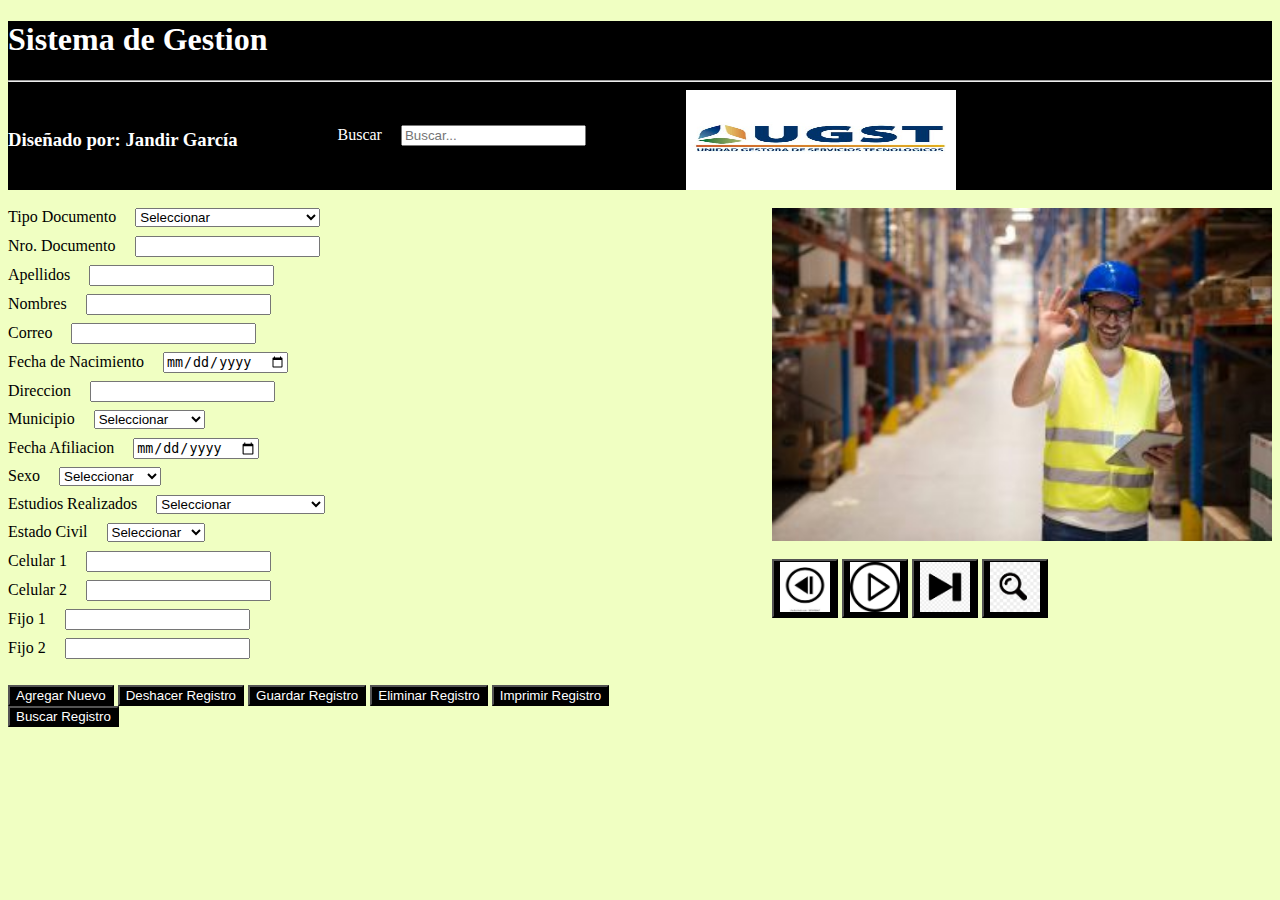
<file: Trabajo2/index.html>
<!DOCTYPE html>
<html>
    <head>
        <meta charset="UTF-8">
        <title>Sistema de Gestion</title>
        <style>
            html{
                background-color:rgb(240,435,194);
            }
            .topD{
                display:flex;
                align-items:center;
                gap:100px;
                background-color:black;
                color:white;
                flex-wrap:nowrap;
            }
            .fimg{
                height:100px;
                width:270px;
            }
            .first{
                background-color:black;
                color:white;
            }
            .formDis{
                display:grid;
                grid-template-columns:1fr 500px;
                gap:50px;
                align-items:start;
            }
            .aFig{
                margin:0;
            }
            .aFig img{
                display:block;
                width:100%;
                height:auto;
            }
            .colD{
                justify-content:center;
                align-items: center;
            }
            button{
                background-color:black;
                color:white;
            }
            .barra1{
                height:50px;
                width:50px;
            }
            label{
                display:inline-block;
                margin-right:15px;
                margin-bottom:10px;
            }
        </style>
    </head>
    
    <body>
        <div class="first">
            <h1>Sistema de Gestion</h1>
            <hr />
            <header class="topD">
                <h3>Diseñado por: Jandir García</h3>
                <form>
                    <label for="buscar">Buscar</label>
                    <input id="buscar" type="search" placeholder="Buscar...">                </form>
                </form>
                <img class="fimg" src="../assets/ugs.jpeg"/>
            </header>
        </div>
        <br />
        <main class="formDis">
            <section class="colIz">
                <form>
                    <label for="tipoD">Tipo Documento       </label>
                    <select id="tipoD">
                        <option selected disabled>Seleccionar</option>
                        <option>CEDULA DE CIUDADANIA</option>
                        <option>PASAPORTE</option>
                        <option>ACTA</option>
                    </select><br />
                    <label for="NDoc">Nro. Documento</label>
                    <input id="NDoc" type="text" ><br />
                    <label for="surname">Apellidos</label>
                    <input id="surname" type="text" ><br />
                    <label for="names">Nombres</label>
                    <input id="names" type="text" ><br />
                    <label for="correo">Correo</label>
                    <input id="correo" type="email" ><br />
                    <label for="fNac">Fecha de Nacimiento</label>
                    <input id="fNac" type="date" ><br />
                    <label for="dirN">Direccion</label>
                    <input id="dirN" type="text" ><br />
                    <label for="muNi">Municipio</label>
                    <select id="muNi">
                        <option selected disabled>Seleccionar</option>
                        <option>CHINANDEGA</option>
                        <option>LEON</option>
                        <option>NINDIRI</option>
                    </select><br />
                    <label for="fechaAf">Fecha Afiliacion</label>
                    <input id="fechaAf" type="date" ><br />
                    <label for="sexo">Sexo</label>
                    <select id="sexo">
                        <option selected disabled>Seleccionar</option>
                        <option>MASCULINO</option>
                        <option>FEMENINO</option>
                    </select><br />
                    <label for="estR">Estudios Realizados</label>
                    <select id="estR">
                        <option selected disabled>Seleccionar</option>
                        <option>BACHILLER</option>
                        <option>UNIVERSIDAD</option>
                        <option>ESTUDIOS PRIMARIOS</option>
                    </select><br />
                    <label for="estC">Estado Civil</label>
                    <select id="estC">
                        <option selected disabled>Seleccionar</option>
                        <option>CASADO/A</option>
                        <option>SOLTERO/A</option>
                        <option>OTRO</option>
                    </select><br />
                    <label for="cel1">Celular 1</label>
                    <input id="cel1" type="text" ><br />
                    <label for="cel2">Celular 2</label>
                    <input id="cel2" type="text" ><br />
                    <label for="fijo1">Fijo 1</label>
                    <input id="fijo1" type="text" ><br />
                    <label for="fijo2">Fijo 2</label>
                    <input id="fijo2" type="text" ><br /><br />
                </form>
                <button type="button">Agregar Nuevo</button>
                    <button type="button">Deshacer Registro</button>
                    <button type="sumbit">Guardar Registro</button>
                    <button type="button">Eliminar Registro</button>
                    <button type="button">Imprimir Registro</button>
                    <button type="button">Buscar Registro</button>
            </section>
            
            <aside class="colD">
                <figure class="aFig">
                    <img src="../assets/inventario.jpeg"/>
                </figure>
                <br />
                <button><img class="barra1" src="../assets/reproductorA.jpeg"/></button>
                <button><img class="barra1" src="../assets/reproductor.png"/></button>
                <button><img class="barra1" src="../assets/reprA.png"/></button>
                <button><img class="barra1" src="../assets/lupa.png"/></button>
            </aside>
        </main>
    </body>
</html>
</file>
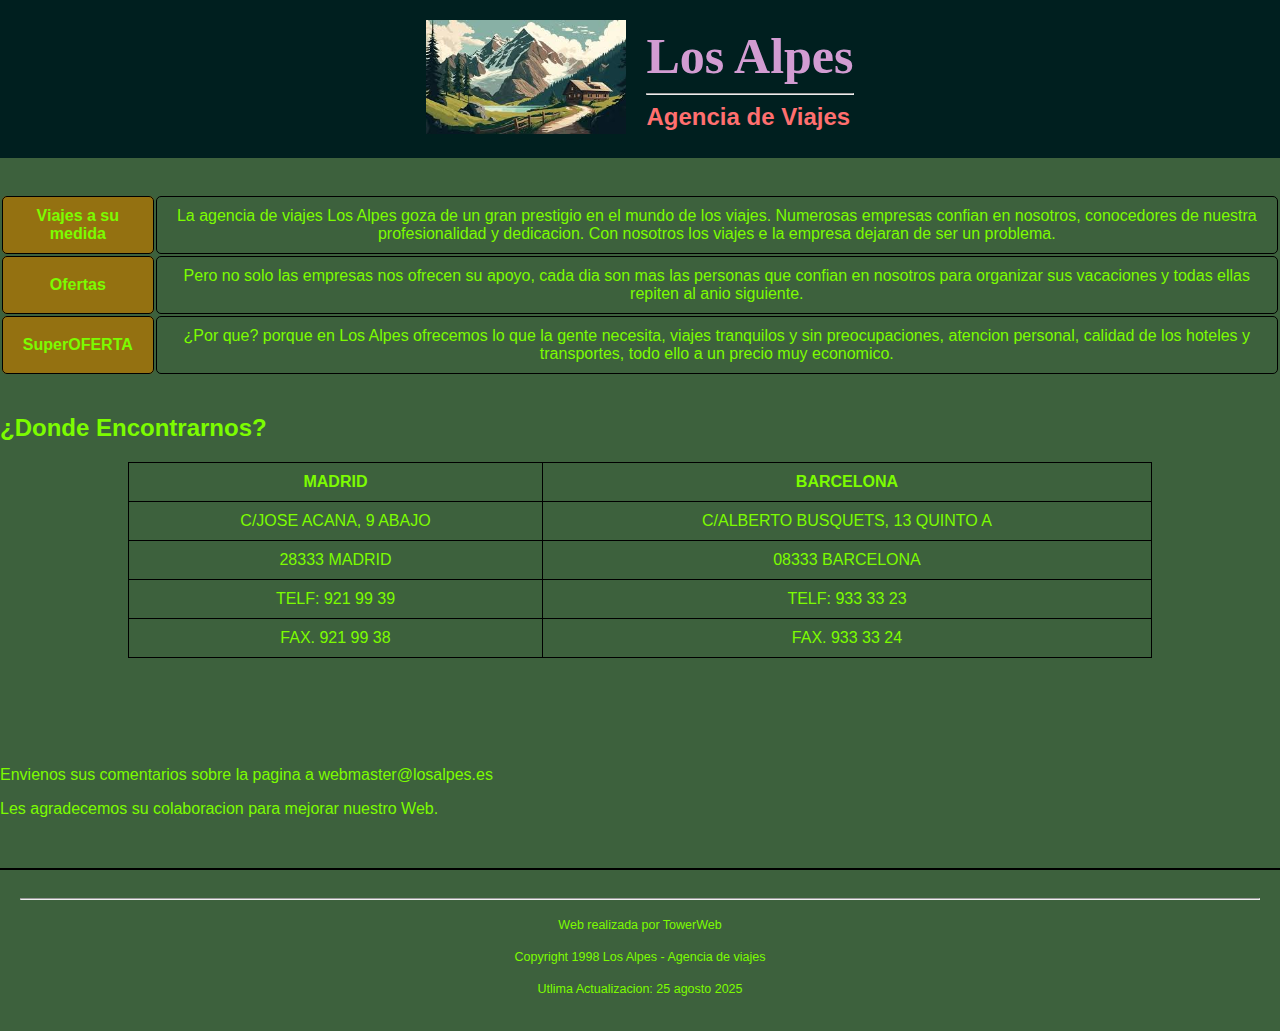
<file: Trabajo4/index.html>
<!DOCTYPE html>
<html lang="es">
    <head>
        <meta charset="UTF-8">
        <title>Agencia de viajes</title>
        <link rel="stylesheet" href="./style.css">
    </head>
    <body>
        <header>
            <div class="logo"><img src="../assets/alpes.jpeg"/></div>
            <div class="titulo">
                <h1>Los Alpes</h1>
                <hr />
                <h2>Agencia de Viajes</h2>
            </div>
        </header>
        <br /><br />
        <table>
            <colgroup>
                <col style="border:5px solid black; background-color:rgb(148, 113, 17); color:yellow;">
            </colgroup>
            <tr>
                <th>Viajes a su medida</th>
                <td>La agencia de viajes Los Alpes goza de un gran prestigio
                    en el mundo de los viajes. Numerosas empresas confian en nosotros, conocedores de nuestra
                    profesionalidad y dedicacion. Con nosotros los viajes e la empresa dejaran de ser 
                    un problema.
                </td>
            </tr>
            <tr>
                <th>Ofertas</th>
                <td>Pero no solo las empresas nos ofrecen su apoyo, cada dia son mas 
                    las personas que confian en nosotros para organizar sus vacaciones y todas
                    ellas repiten al anio siguiente.
                </td>
            </tr>
            <tr>
                <th>SuperOFERTA</th>
                <td>¿Por que? porque en Los Alpes ofrecemos lo que la gente necesita, viajes 
                    tranquilos y sin preocupaciones, atencion personal, calidad de los hoteles y transportes,
                    todo ello a un precio muy economico.
                </td>
            </tr>
        </table>
        <br />
        <div class="fdiv">

        </div>
        <h2>¿Donde Encontrarnos?</h2>
        <table class="table2">
            <tr>
                <th>MADRID</th>
                <TH>BARCELONA</TH>
            </tr>
            <tr>
                <td>C/JOSE ACANA, 9 ABAJO</td>
                <TD>C/ALBERTO BUSQUETS, 13 QUINTO A</TD>
            </tr>
            <tr>
                <td>28333 MADRID</td>
                <td>08333 BARCELONA</td>
            </tr>
            <tr>
                <td>TELF: 921 99 39</td>
                <td>TELF: 933 33 23</td>
            </tr>
            <tr>
                <td>FAX. 921 99 38</td>
                <TD>FAX. 933 33 24</TD>
            </tr>
        </table>
        <br /><br /><br /><br />
        <p>Envienos sus comentarios sobre la pagina a webmaster@losalpes.es</p>
        <p>Les agradecemos su colaboracion para mejorar nuestro Web.</p>
        <footer>
            <hr />
            <p><small>Web realizada por TowerWeb</small></p>
            <p><small>Copyright 1998 Los Alpes - Agencia de viajes</small></p>
            <p><small>Utlima Actualizacion: 25 agosto 2025</small></p>
        </footer>
    </body>
</html>
</file>
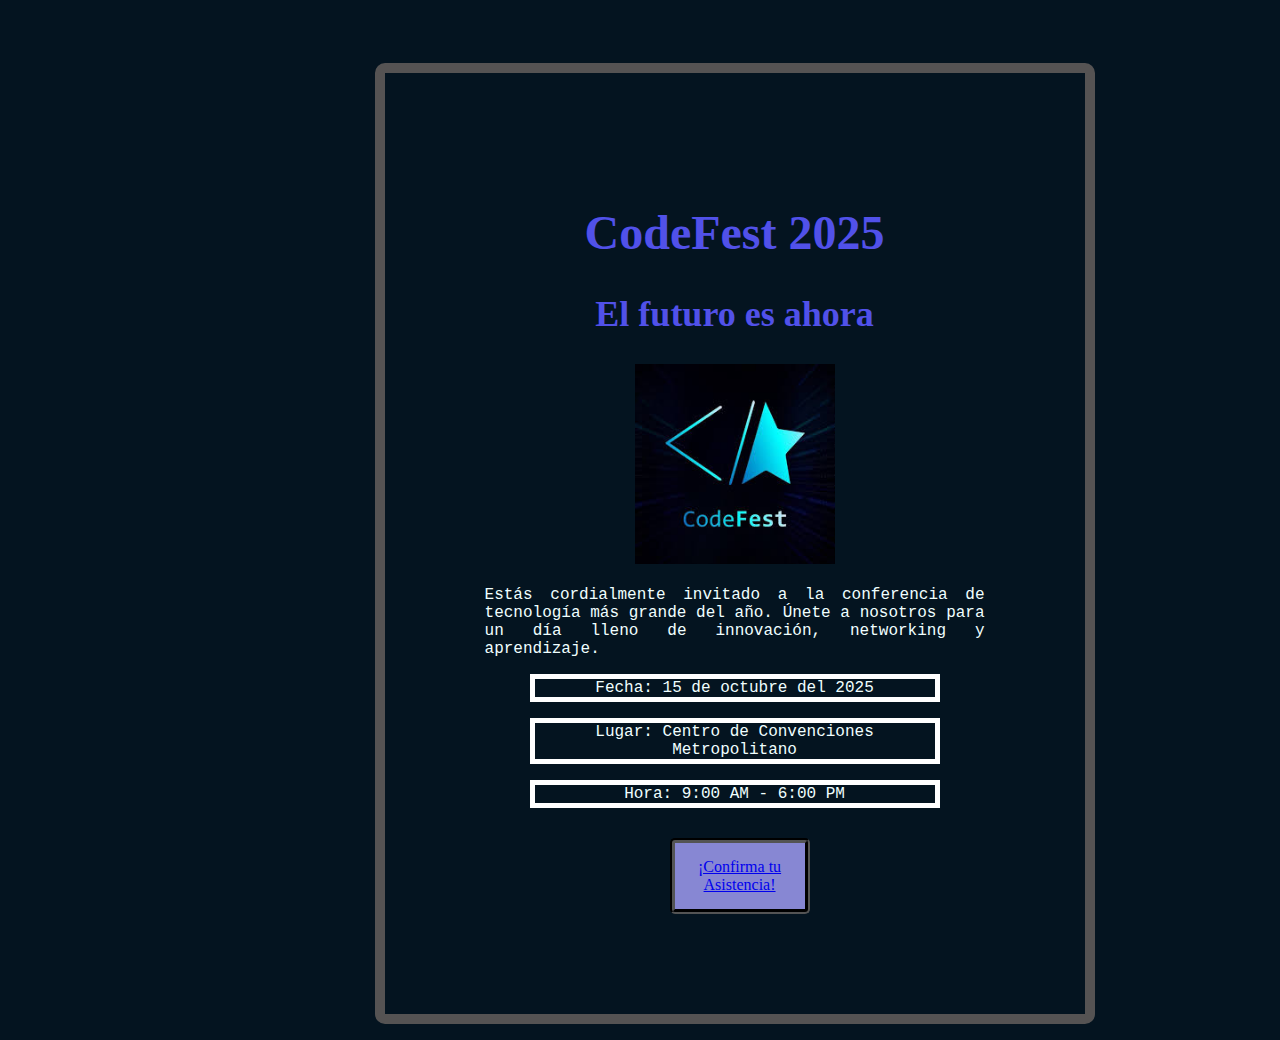
<file: Trabajo5/index.html>
<!DOCTYPE html>
<html>
    <head>
        <meta charset="UTF-8">
        <meta name="viewport" content="width=device-width, initial-scale=1.0">
        <title>Invitacion a CodeFest 2025</title>
        <link rel="stylesheet" href="./style.css">
    </head>

    <body>
        <div id="invitacion-card">
            <header class="card-header">
                <h1>CodeFest 2025</h1>
                <h2>El futuro es ahora</h2>
                <img src="../assets/codefest.jpeg"/>
            </header>
            <div id="card-body">
                <p>Estás cordialmente invitado a la conferencia de tecnología
                más grande del año. Únete a nosotros para un día lleno de innovación,
                networking y aprendizaje.</p>
                <p class="info-evento"><strong>Fecha:</strong> 15 de octubre del 2025</p>
                <p class="info-evento"><strong>Lugar: </strong> Centro de Convenciones Metropolitano</p>
                <p class="info-evento"><strong>Hora: </strong> 9:00 AM - 6:00 PM</p>
            </div>
            <footer class="card-footer">
                <a href="#">¡Confirma tu Asistencia!</a>
            </footer>
        </div>
    </body>
</html>
</file>
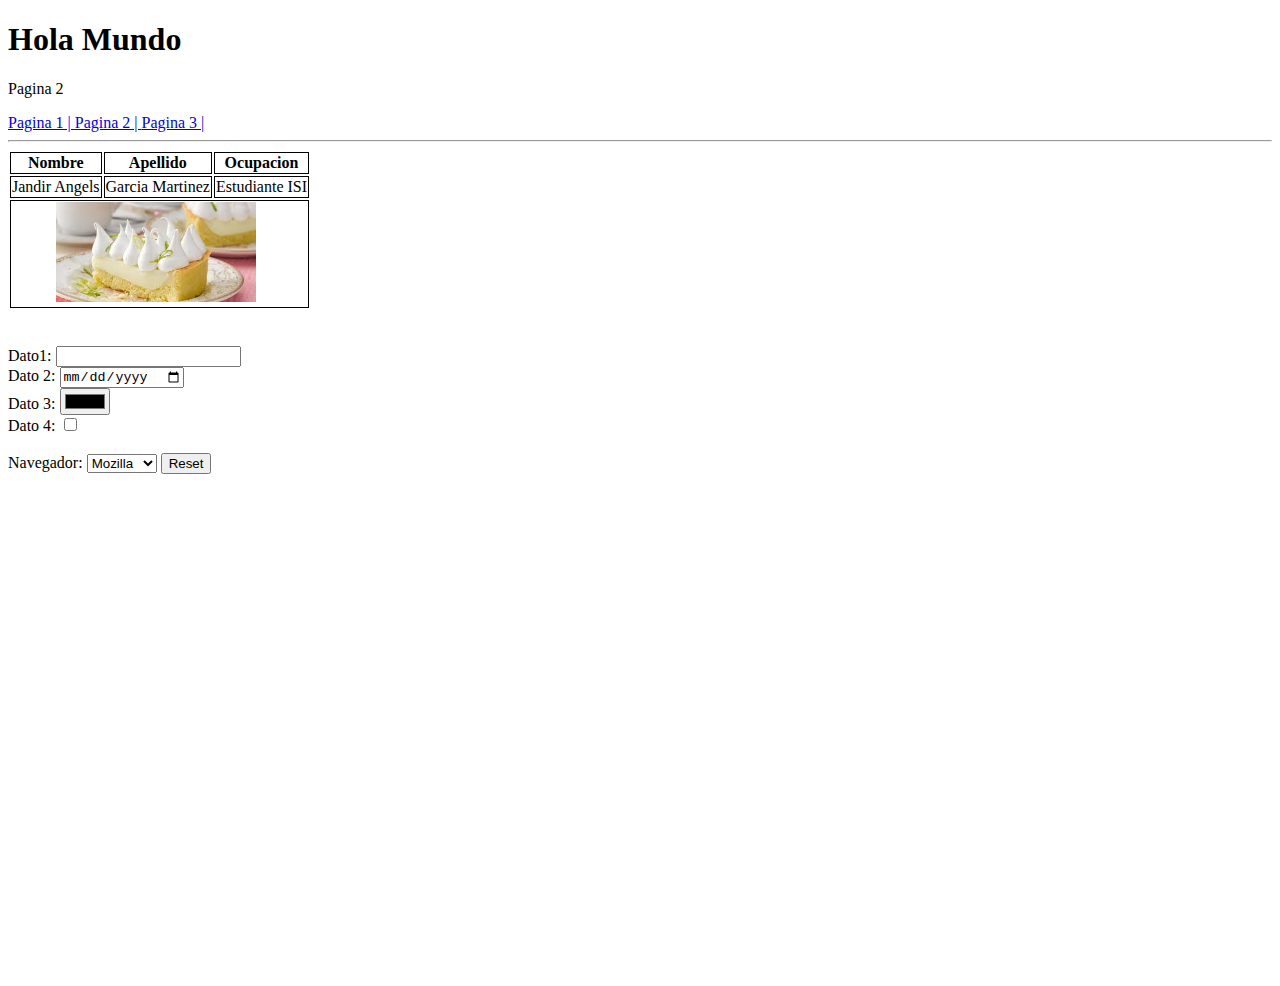
<file: Trabajo1/pagina2.html>
<!DOCTYPE html>
<html>
    <head>
        <meta charset="UTF-8">
        <title>Mi Pagina Web</title>
        <style>
            .col td,th{
                border:1px solid black;
            }
            .col img{
                height:100px;
                width:200px;
                margin-left:15%;
            }
        </style>
    </head>
    <body>
        <header><h1>Hola Mundo</h1></header>
        <p>Pagina 2</p>
        <nav>
            <a href="./index.html">Pagina 1 | </a>
            <a href="./pagina2.html">Pagina 2 | </a>
            <a href="./pagina3.html">Pagina 3 | </a>
        </nav>
        <hr />
        <table>
            <tr class="col">
                <th>Nombre</th>
                <th>Apellido</th>
                <th>Ocupacion</th>
            </tr>
            <tr class="col">
                <td>Jandir Angels</td>
                <td>Garcia Martinez</td>
                <td>Estudiante ISI</td>
            </tr>
            <tr class="col">
                <td colspan="22"><img src="../assets/pielemon.jpeg"/></td>
            </tr>
        </table>
        <br /><br />
        <form>
            Dato1: <input type="text"/><br />
            Dato 2: <input type="date"/><br />
            Dato 3: <input type="color"/><br />
            Dato 4: <input name="Es graduado" type="checkbox"/><br />
            <br />
            Navegador:
            <select name="navegador">
                <option>Mozilla</option>
                <option>Opera</option>
                <option>Chrome</option>
            </select>
            <input type="reset" name="reset" value="Reset"/>
            <br />
            <iframe width="500" height="500" src="https://www.youtube.com/embed/Ptk_1Dc2iPY" title="Canon in D (Pachelbel&#39;s Canon) - Cello &amp; Piano [BEST WEDDING VERSION]" frameborder="0" allow="accelerometer; autoplay; clipboard-write; encrypted-media; gyroscope; picture-in-picture; web-share" referrerpolicy="strict-origin-when-cross-origin" allowfullscreen></iframe>
        </form>
    </body>
</html>
</file>
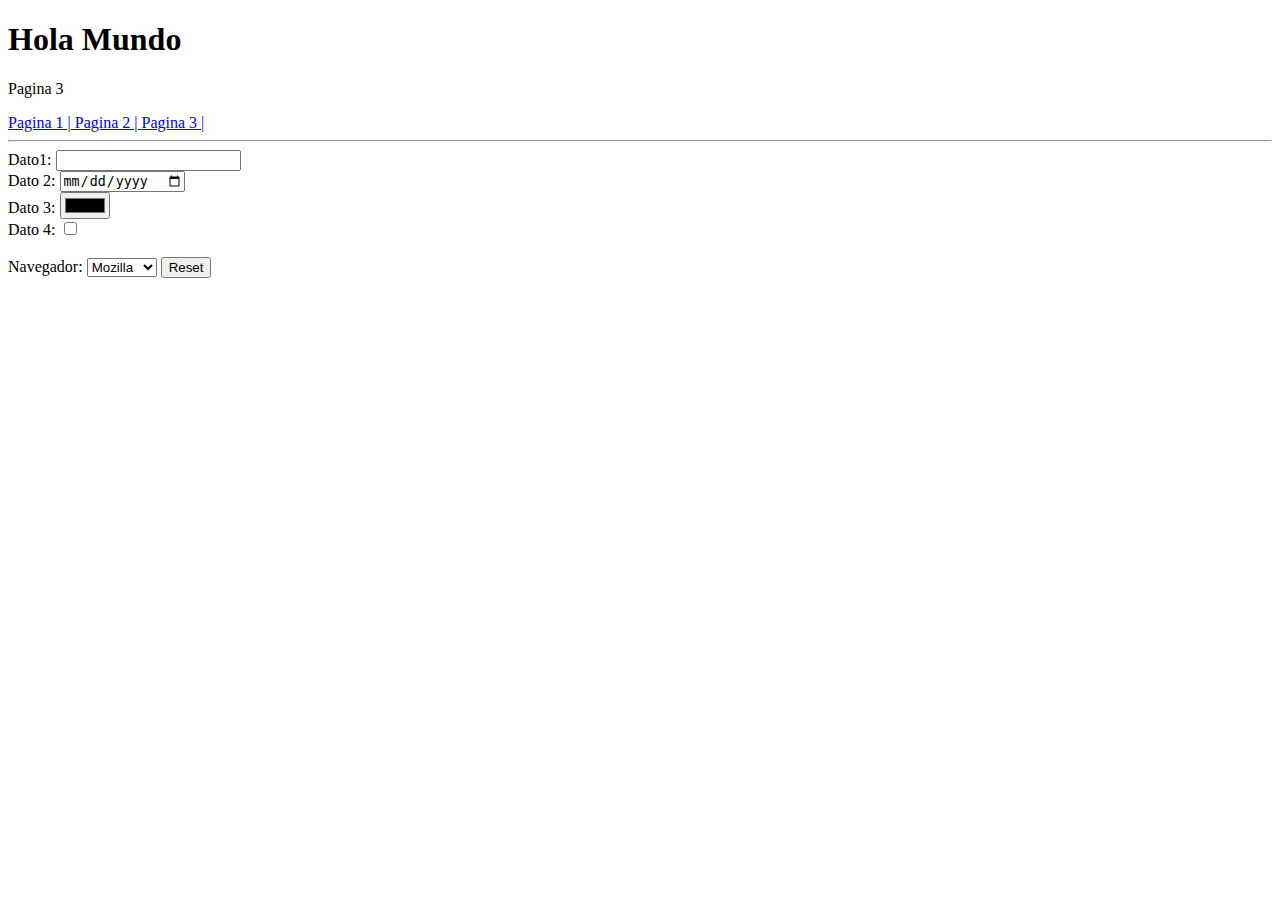
<file: Trabajo1/pagina3.html>
<!DOCTYPE html>
<html>
    <head>
        <meta charset="UTF-8">
        <title>Mi Pagina Web</title>
    </head>
    <body>
        <header><h1>Hola Mundo</h1></header>
        <p>Pagina 3</p>
        <nav>
            <a href="./index.html">Pagina 1 | </a>
            <a href="./pagina2.html">Pagina 2 | </a>
            <a href="./pagina3.html">Pagina 3 | </a>
        </nav>
         <hr />
        <form>
            Dato1: <input type="text"/><br />
            Dato 2: <input type="date"/><br />
            Dato 3: <input type="color"/><br />
            Dato 4: <input name="Es graduado" type="checkbox"/><br />
            <br />
            Navegador:
            <select name="navegador">
                <option>Mozilla</option>
                <option>Opera</option>
                <option>Chrome</option>
            </select>
            <input type="reset" name="reset" value="Reset"/>
            <br />
            <iframe width="500" height="500" src="https://www.youtube.com/embed/Ptk_1Dc2iPY" title="Canon in D (Pachelbel&#39;s Canon) - Cello &amp; Piano [BEST WEDDING VERSION]" frameborder="0" allow="accelerometer; autoplay; clipboard-write; encrypted-media; gyroscope; picture-in-picture; web-share" referrerpolicy="strict-origin-when-cross-origin" allowfullscreen></iframe>
        </form>
    </body>
</html>
</file>
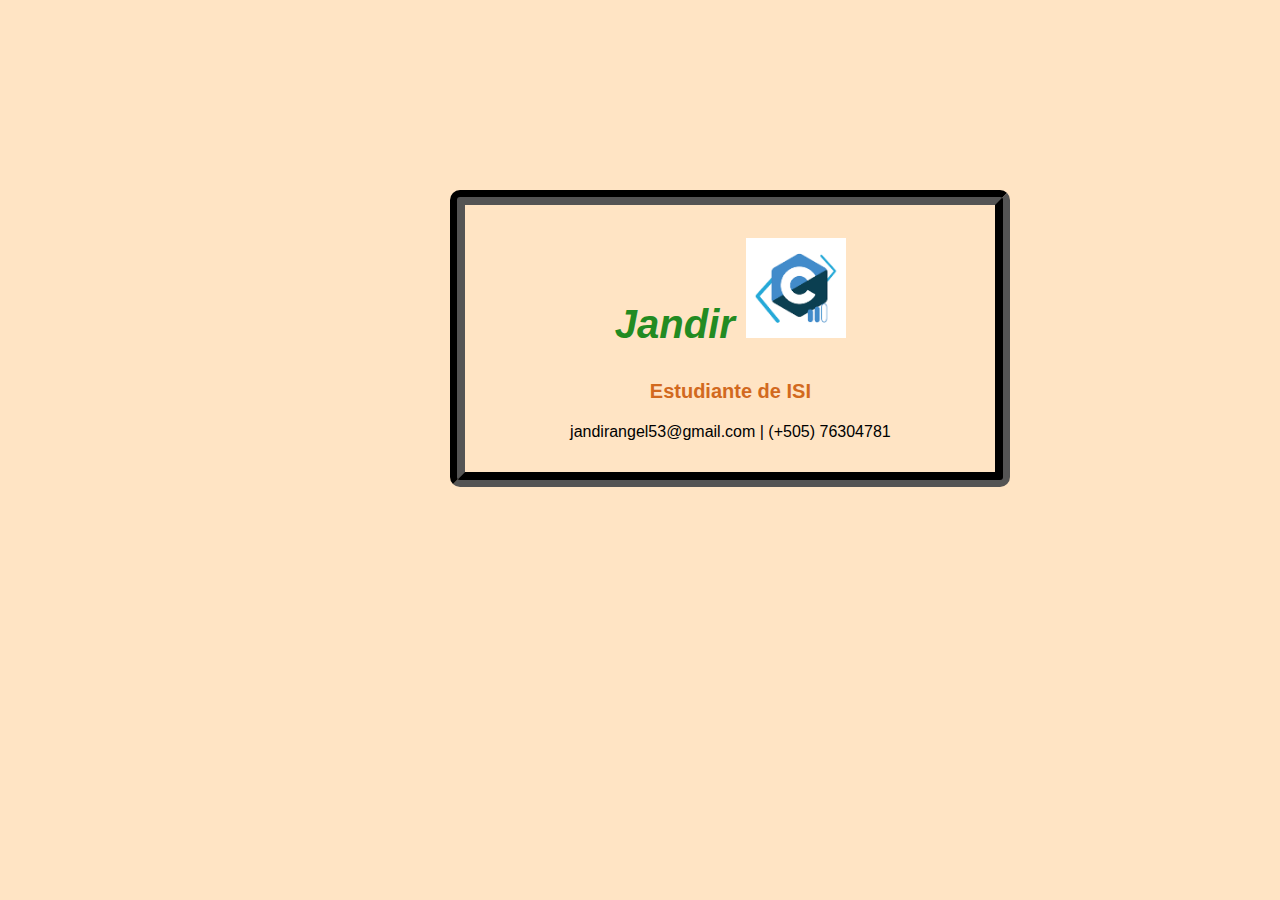
<file: Trabajo3/tarjeta.html>
<!DOCTYPE html>
<html lang="es">
    <head>
        <meta charset="UTF-8">
        <title>Tarjeta de Presentacion</title>
        <link rel="stylesheet" href="./style.css">
    </head>
    <body>
        <div class="tarjeta">
            <h2>Jandir
                <img src="../assets/c.png"/>
            </h2>
            <p class="puesto">Estudiante de ISI</p>
            <p class="contacto">jandirangel53@gmail.com | (+505) 76304781</p>
        </div>
    </body>
</html>
</file>
<file: Trabajo4/style.css>
body{
    background-color:rgba(14, 58, 14, 0.805);
    color:lawngreen;
    font-family:Verdana, sans-serif;
    margin:0;
    padding:0;
}

header{
    display:flex;
    align-items:center;
    justify-content:center;
    background-color: #001f1f;
    padding:20px;
    color:violet;
}

header .logo img{
    width:200px;
    margin-right:20px;
}

header h1{
    font-size:50px;
    font-family:'Times New Roman', Times, serif;
    margin:0;
    color:#d29cd2;
}

header h2{
    margin:0;
    color:#ff6f6f;
}

.table2{
    width:80%;
    margin:20px auto;
    border:1px solid black;
    border-collapse:collapse;
}
th,td{
    border:1px solid black;
    border-radius:5px;
    padding:10px;
    text-align:center;
}
footer{
    text-align:center;
    padding:20px;
    margin-top:50px;
    border-top:2px solid black;
    font-size:15px;
}
.fdiv{
    background-color:gold;
}
</file>
<file: Trabajo5/style.css>
html{
    background-color:#041420;
}
#invitacion-card{
    border:10px solid rgb(85, 83, 83);
    border-radius:10px;
    margin-left:29%;
    margin-top:5%;
    padding:100px;
    width:500px;
}
.card-header{
    font-family:Cambria, Cochin, Georgia, Times, 'Times New Roman', serif;
    font-size:x-large;
    color:rgb(81, 81, 233);
    text-align:center;
}
#card-body{
    font-family:monospace;
    font-size:large;
    text-align:justify;
    color:azure;
    font-weight:100;
} 
.info-evento{
    margin-left:9%;
    font-family:monospace;
    font-weight:100;
    text-align:center;
    border:5px solid white;
    width:400px;
}
.card-header img{
    height:200px;
    width:200px;
}
.card-footer{
    background-color:rgb(135, 135, 211);
    font-family:'Times New Roman', Times, serif;
    color:black;
    margin-top:30px;
    margin-left:37%;
    text-align:center;
    border:5px groove black;
    border-radius:5px;
    padding:15px;
    width:100px;
}
</file>
<file: Trabajo3/style.css>
html{
    background-color:bisque;
}
.tarjeta{
    margin-left:35%;
    margin-top:15%;
    border:black groove 15px;
    border-radius:10px;
    width:500px;
    padding:15px;
    padding-top:0;
    text-align:center;
}
.tarjeta h2{
    font-size:40px;;
    font-family:'Lucida Sans', 'Lucida Sans Regular', 'Lucida Grande', 'Lucida Sans Unicode', Geneva, Verdana, sans-serif;
    font-style:oblique;
    font-weight:bolder;
    color:forestgreen;
}
.tarjeta h2 img{
    height:100px;
    width:100px;
    margin-bottom:0;
    
}
.puesto{
    font-family:'Gill Sans', 'Gill Sans MT', Calibri, 'Trebuchet MS', sans-serif;
    font-size:20px;
    font-weight:bold;
    color:chocolate;
}
.contacto{
    font-family:'Franklin Gothic Medium', 'Arial Narrow', Arial, sans-serif;
    font-weight:300px;
}
</file>
